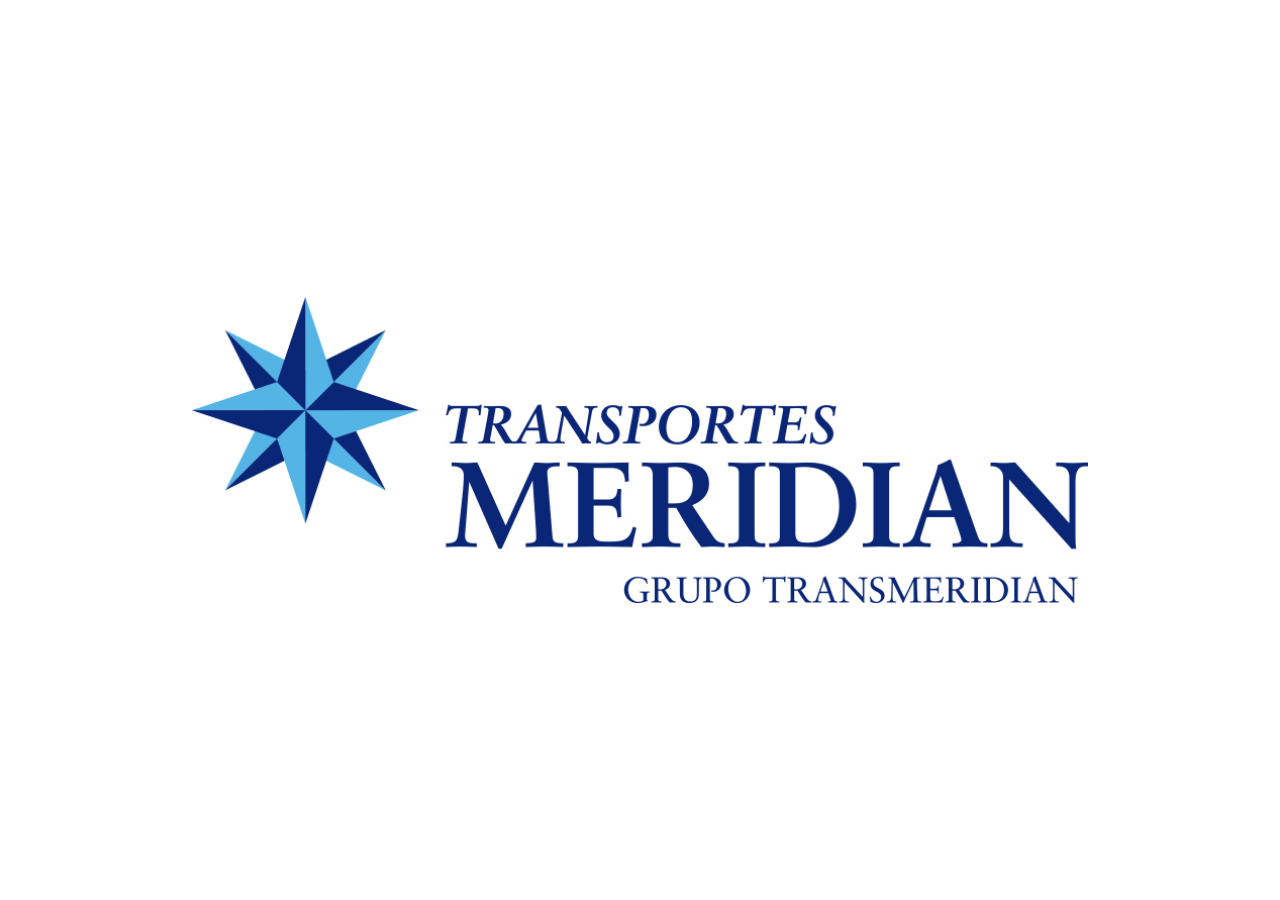
<file: splash.html>
﻿<!DOCTYPE html>
<html style="height:100%;">
    <head>
        <meta name="format-detection" content="telephone=no">
        <meta charset="utf-8">
        <meta name="msapplication-tap-highlight" content="no">
        <meta name="viewport" content="user-scalable=no, initial-scale=1, maximum-scale=1, minimum-scale=1, width=device-width">                
        <title>OnTrack</title>
    </head>
    <body style="background-color:#fff;background-image:url('img/logo_tm.jpg');background-position:center center;background-repeat: no-repeat;background-size: 70% auto;"> 
        <script>
            window.setTimeout("location=('index.html');",2500);
        </script>
    </body>
</html>
</file>
